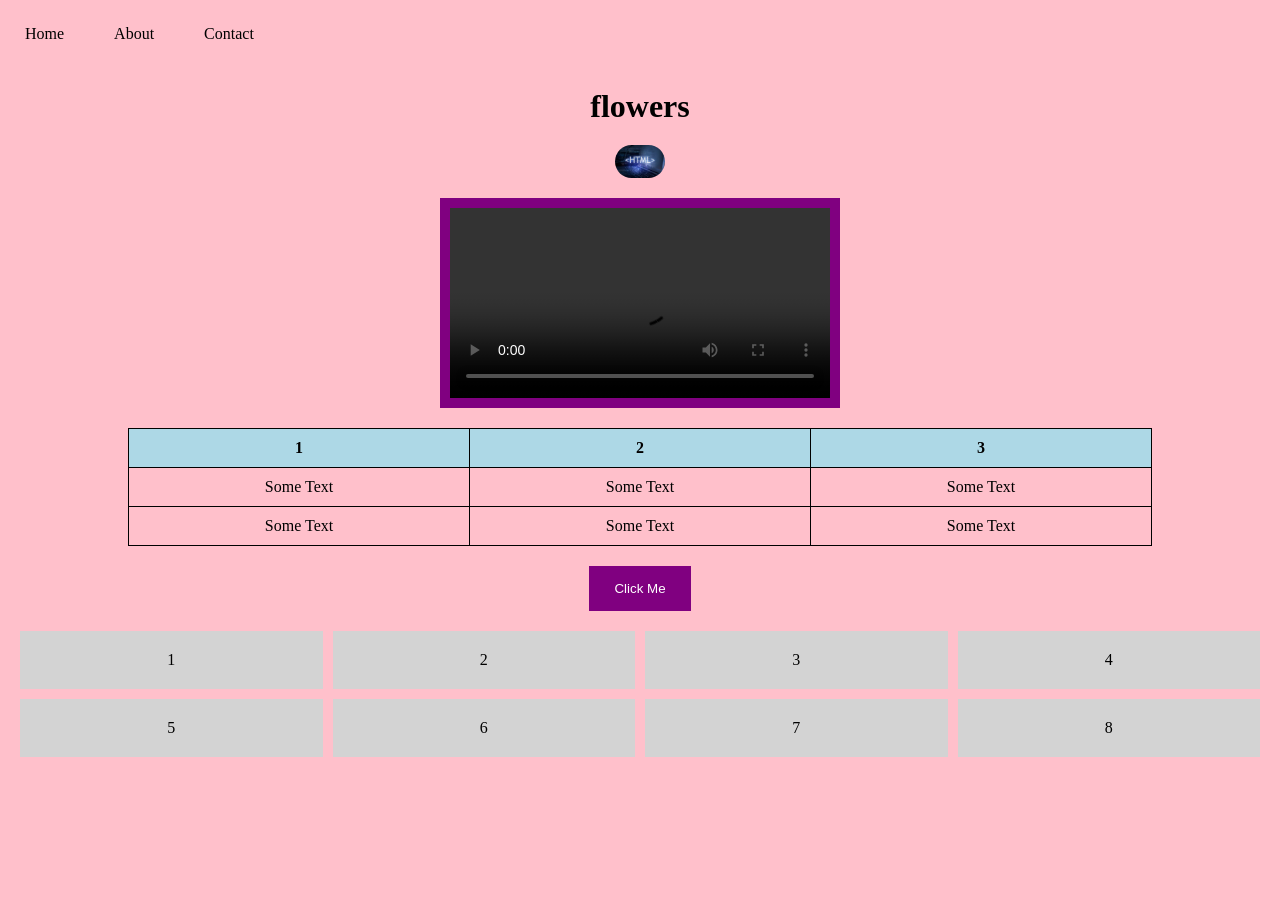
<file: Example.html>
<!DOCTYPE html>
<html lang="en">

<head>
    <meta charset="UTF-8">
    <meta name="viewport" content="width=device-width, initial-scale=1.0">
    <title>Responsive Website</title>
    <link rel="stylesheet" href="Example.css">
</head>

<body bgcolor="pink">

    <!-- Navbar -->
    <nav>
        <a href="#">Home</a>
        <a href="#">About</a>
        <a href="#">Contact</a>
    </nav>

    <!-- Heading -->
    <h1>flowers</h1>

    <!-- Image -->
    <img src="picpic.png" alt="Image">

    <!-- Video -->
    <video controls>
        <source src="video.mp4" type="video/mp4">
    </video>

    <!-- Table -->
    <table>
        <tr>
            <th>1</th>
            <th>2</th>
            <th>3</th>
        </tr>

        <tr>
            <td>Some Text</td>
            <td>Some Text</td>
            <td>Some Text</td>
        </tr>

        <tr>
            <td>Some Text</td>
            <td>Some Text</td>
            <td>Some Text</td>
        </tr>
    </table>

    <!-- Button -->
    <button>Click Me</button>

    <!-- Grid -->
    <div class="grid-container">
        <div class="grid-item">1</div>
        <div class="grid-item">2</div>
        <div class="grid-item">3</div>
        <div class="grid-item">4</div>
        <div class="grid-item">5</div>
        <div class="grid-item">6</div>
        <div class="grid-item">7</div>
        <div class="grid-item">8</div>
    </div>

</body>

</html>
</file>
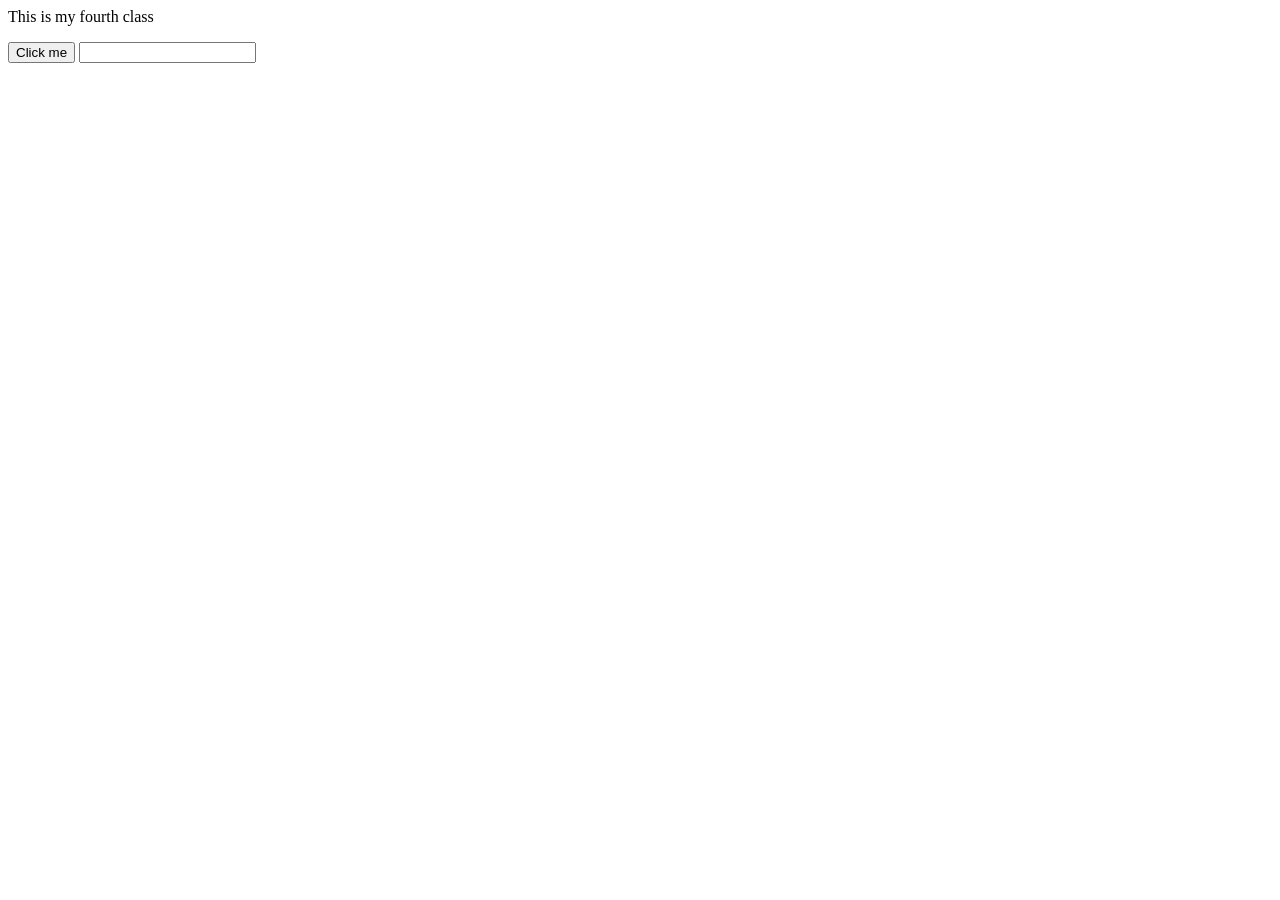
<file: June11.html>
<html>

<head></head>

<body>
    <p id="ptag"> This is my fourth class</p>
    <button onClick=" alert('Clicked')"> Click me</button>
    <input id="input" type="text" onchange="example ()">
    <p id="inputField"></p>

</body>

<script src="batch5.js"></script>

</html>
</file>
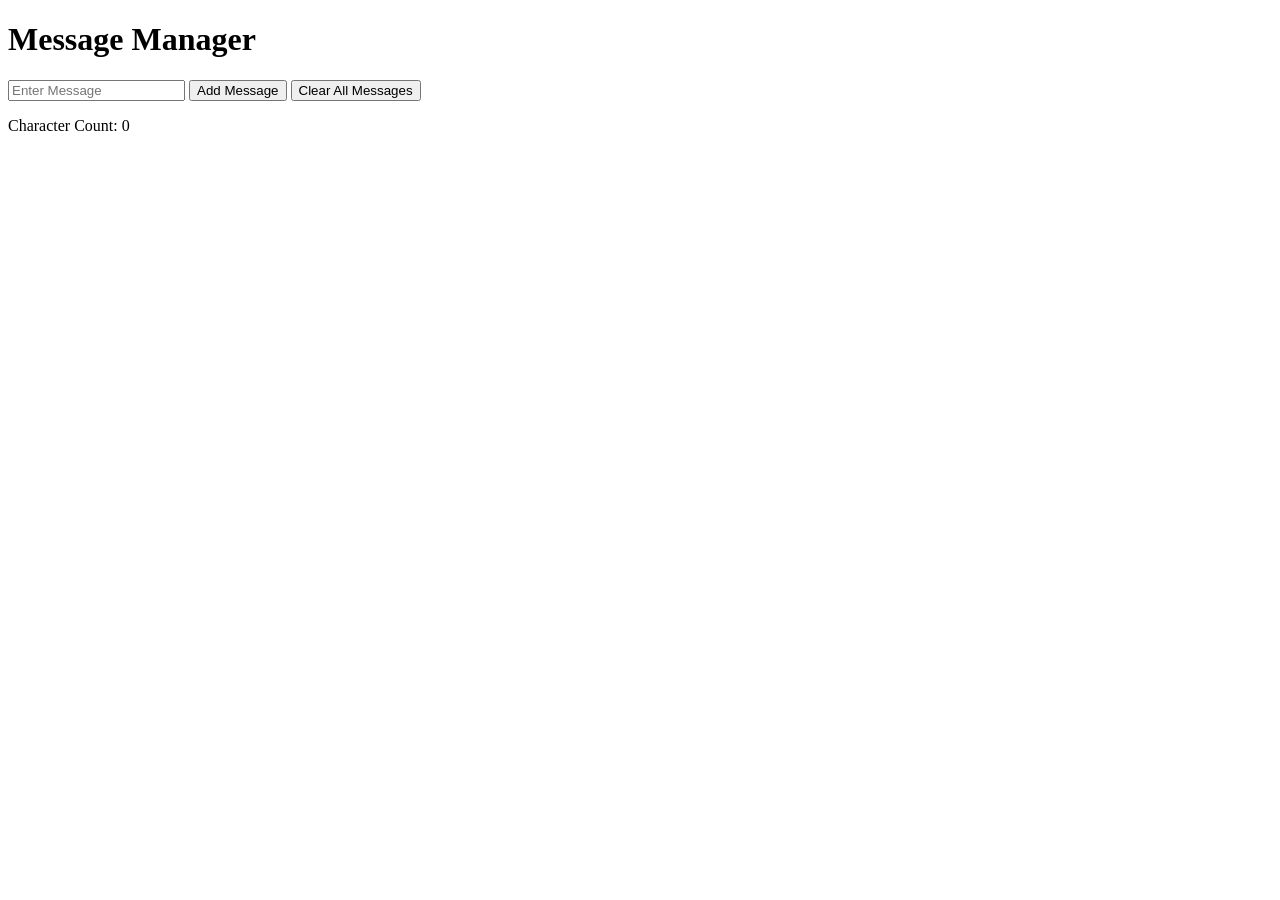
<file: TASK3.html>
<!DOCTYPE html>
<html>

<head>
    <title>Message App</title>
</head>

<body>

    <h1>Message Manager</h1>

    <input type="text" id="messageInput" placeholder="Enter Message">

    <button id="addBtn">Add Message</button>

    <button id="clearBtn">Clear All Messages</button>

    <p id="charCount">Character Count: 0</p>

    <p id="status"></p>

    <div id="messageSection"></div>

    <script src="TASK3.js"></script>

</body>

</html>
</file>
<file: Example.css>
* {
    margin: 0;
    padding: 0;
    box-sizing: border-box;
}

/* Navbar - Mobile First */
nav {
    display: flex;
    flex-direction: column;
    background-color: pink;
    padding: 15px;
}

nav a {
    text-decoration: none;
    color: black;
    padding: 10px;
}

/* Desktop Navbar */
@media (min-width:768px) {
    nav {
        flex-direction: row;
        gap: 30px;
    }
}

h1 {
    text-align: center;
    margin: 20px;
}

/* Image */
img {
    width: 50px;
    height: auto;
    display: block;
    margin: auto;
    border-radius: 20px;
}

video {
    width: 50%;
    max-width: 400px;
    display: block;
    margin: 20px auto;
    padding: 10px;
    background-color: purple;
}

/* Table */
table {
    width: 80%;
    margin: 20px auto;
    border-collapse: collapse;
}

th,
td {
    border: 1px solid black;
    padding: 10px;
    text-align: center;
}

th {
    background-color: lightblue;
}

/* Button */
button {
    display: block;
    margin: 20px auto;
    border: none;
    padding: 15px 25px;
    background-color: purple;
    color: white;
    cursor: pointer;
}

button:hover {
    background-color: darkblue;
}

/* Grid - Desktop First */
.grid-container {
    display: grid;
    grid-template-columns: repeat(4, 1fr);
    gap: 10px;
    margin: 20px;
}

.grid-item {
    background-color: lightgray;
    padding: 20px;
    text-align: center;
}

/* Mobile Grid */
@media (max-width:767px) {
    .grid-container {
        grid-template-columns: repeat(2, 1fr);
    }
}
</file>
